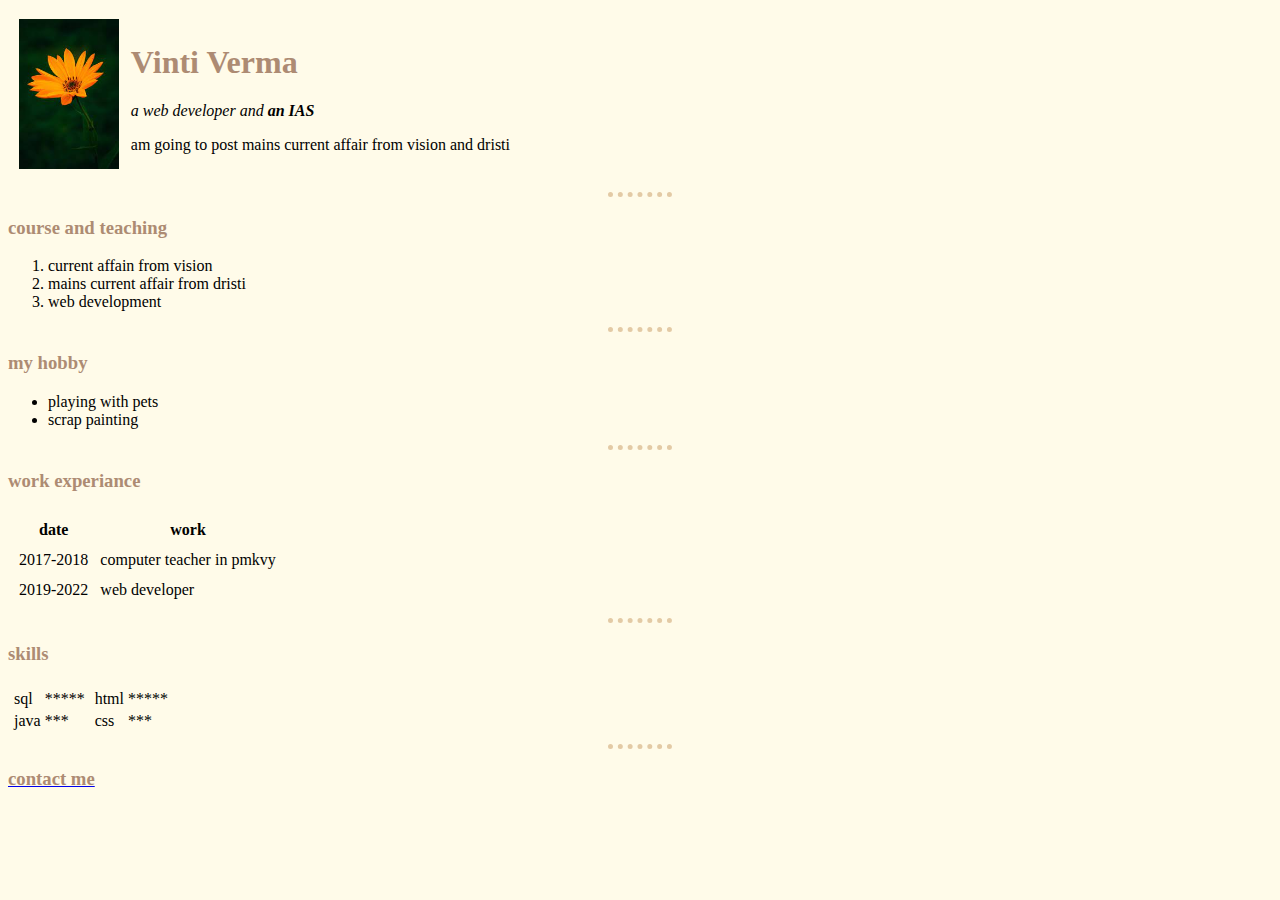
<file: index.html>
<!DOCTYPE html>
<html lang="en" dir="ltr">
  <head>
    <meta charset="utf-8">
    <title>vinti 1st upsc course</title>
    <link rel="stylesheet" href="style.css">
  </head>

<body>
  <table cellspacing="10">
    <tr>
      <td> <img src="download.jpg" alt="profile picture"> </td>
      <td>  <h1>Vinti Verma</h1>
        <p><em>a web developer and<strong> an IAS</strong></em></p>
          <p> am going to post mains current affair from vision and dristi</p></td>
    </tr>
  </table>
    <hr size='3' noshade>

    <h3>course and teaching</h3>
    <ol>
      <li>current affain from vision</li>
      <li>mains current affair from dristi</li>
      <li>web development</li>
    </ol>
      <hr size="3" noshade />

    <h3>my hobby</h3>
    <ul>
       <li>playing with pets</li>
       <li>scrap painting</li>
     </ul>
    </ol>
<hr size="3" noshade/>

<h3>work experiance</h3>
    <table cellspacing="10">
      <th>date</th>
      <th>work</th>
      <tr>
        <td>2017-2018</td>
        <td>computer teacher in pmkvy</td>
      </tr>
      <tr>
        <td>2019-2022</td>
        <td>web developer</td>
      </tr>
    </table>
<hr size="3" noshade/>

    <h3>skills</h3>
    <table>
      <tr>
        <td>
          <table>
            <tr>
              <td>sql</td>
              <td>*****</td>
            </tr>
            <tr>
              <td>java</td>
              <td>***</td>
            </tr>
          </table>
        </td>

        <td>
          <table>
            <tr>
              <td>html</td>
              <td>*****</td>
            </tr>
            <tr>
              <td>css</td>
              <td>***</td>
            </tr>
          </table>
        </td>
      </tr>
    </table>
    <hr size="3" noshade/>

    <a href="contact.html"><h3>contact me</h3></a>

</body>

</html>
</file>
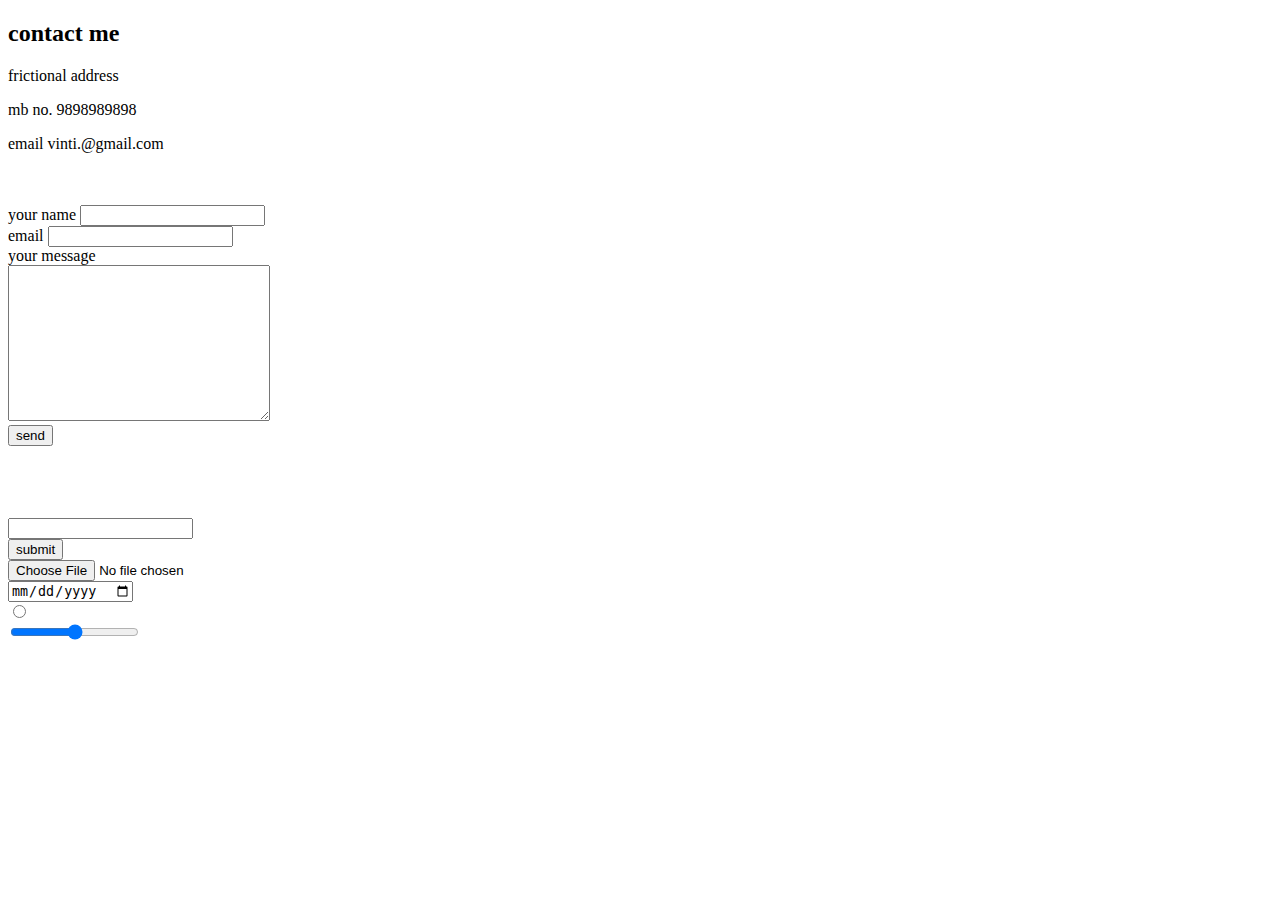
<file: contact.html>
<!DOCTYPE html>
<html lang="en" dir="ltr">
  <head>
    <meta charset="utf-8">
    <title>contact me</title>
    <link rel="stylesheet" href="https://github.com/Vintiverma/cv-vinti/blob/main/style.css">
  </head>
  <body>
    <h2>contact me</h2>
    <p>frictional address</p>
    <p>mb no. 9898989898</p>
    <p>email vinti.@gmail.com</p>
    <br>
    <br>
    <form class="" action="mailto:vintiverma.aa@gmail.com" method="post">
      <label>your name</label>
      <input type="text" name="" value=""><br>
    <label>email</label>
    <input type="email" name="" value=""><br>
    <label>your message</label><br>
    <textarea name="name" rows="10" cols="30"></textarea><br>
      <input type="submit" name="" value="send">
    </form>
<br><br><br><br>
    <input type="text" name="" value=""><br>
    <input type="submit" name="" value="submit"><br>
    <input type="file" name="" value=""><br>
    <input type="date" name="" value=""><br>
    <input type="radio" name="" value=""><br>
    <input type="range" name="" value=""><br>
  </body>
</html>
</file>
<file: style.css>
body {
  background-color: #FFFBE9
}

h1 {
  color: #AD8B73;
}

h3 {
  color: #AD8B73;
}

img {
  height: 150px;
}

hr {
  border-style: dotted none none;
  border-top-color: #E3CAA5;
  border-width: 5px;
  width: 5%;
  background-color: #FFFBE9;
}
</file>
